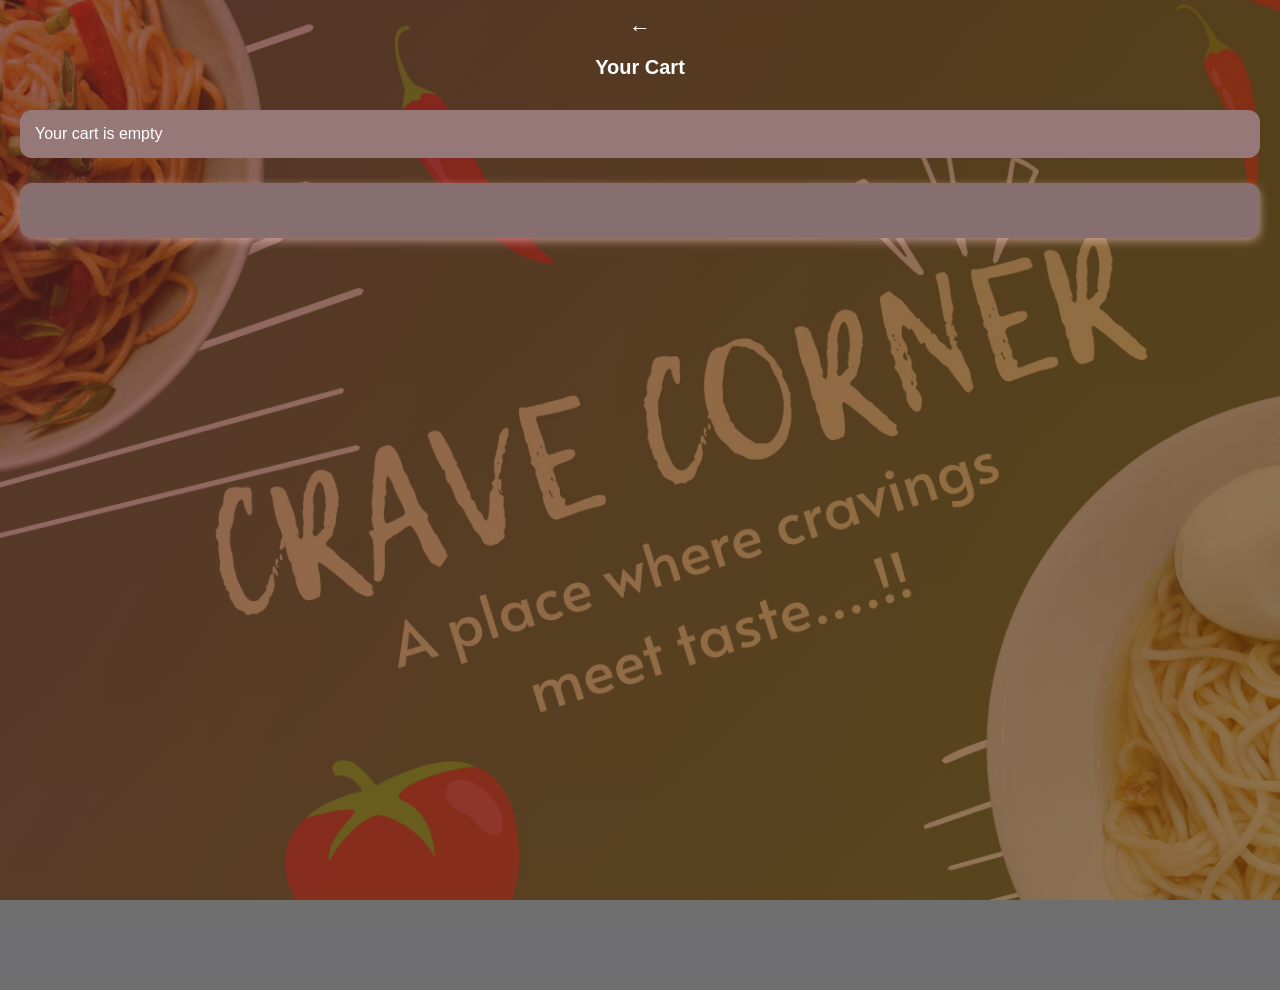
<file: cart.html>
<!DOCTYPE html>
<html lang="en">
<head>
  <meta charset="UTF-8">
  <meta name="viewport" content="width=device-width,initial-scale=1.0">
  <title>Your Cart</title>
  <link rel="stylesheet" href="style.css">
</head>
<body>
  <header class="topbar">
    <a href="index.html" class="back">←</a>
    <h1>Your Cart</h1>
  </header>

  <main class="container">
    <section id="cartItems" class="cart-items"></section>

    <section class="checkout-box">
      <div id="summary"></div>
      <a id="proceed" class="btn primary" href="checkout.html">Proceed to Checkout</a>
    </section>
  </main>

  <script src="cart.js"></script>
</body>
</html>
</file>
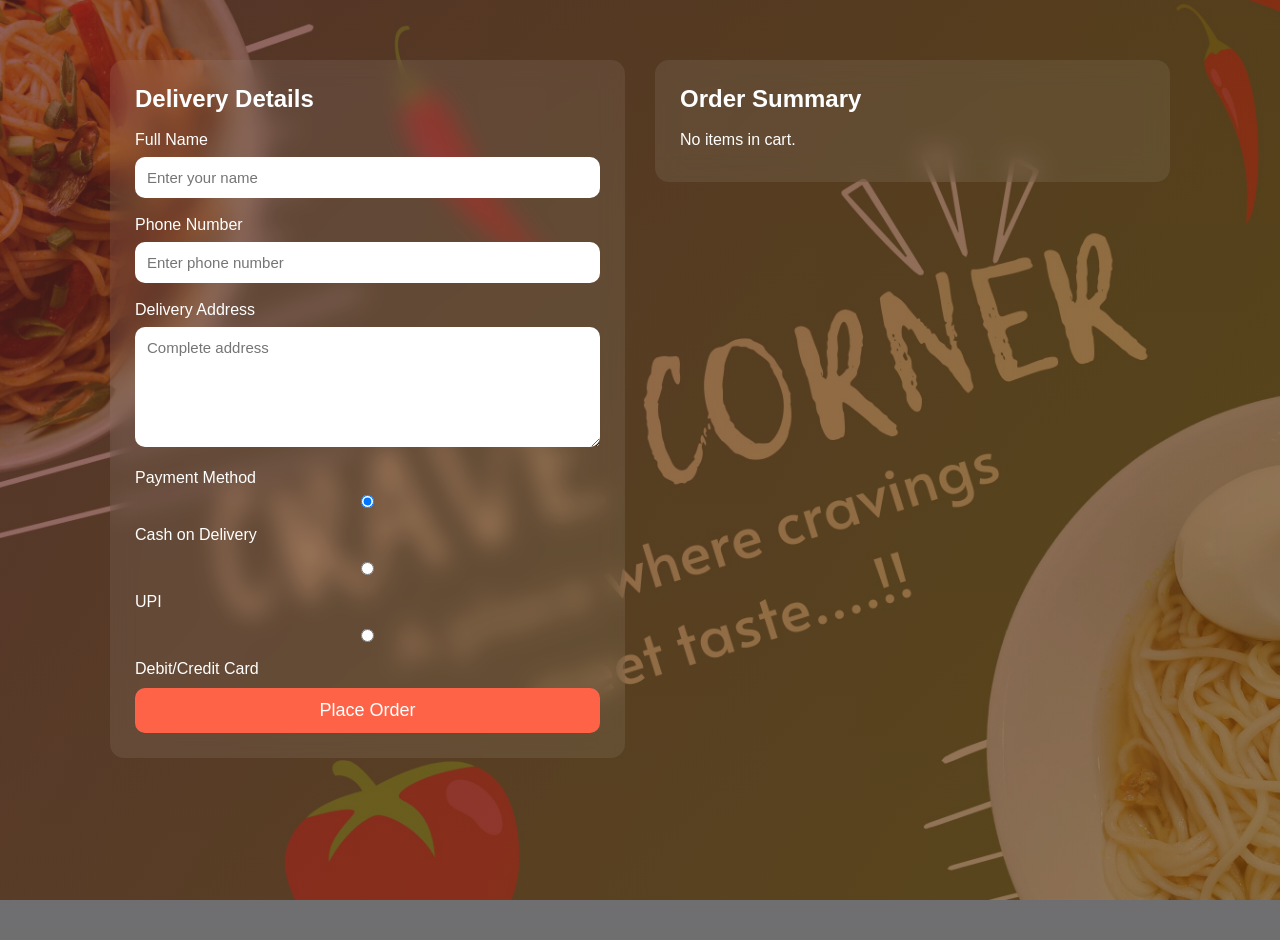
<file: checkout.html>
<!DOCTYPE html>
<html lang="en">
<head>
  <meta charset="UTF-8">
  <meta name="viewport" content="width=device-width, initial-scale=1.0">
  <title>Checkout</title>
  <link rel="stylesheet" href="style.css">
</head>

<body>

  <div class="checkout-wrapper">

    <!-- LEFT : FORM -->
    <div class="checkout-left">
      <h2>Delivery Details</h2>

      <form id="checkoutForm">

        <label>Full Name</label>
        <input id="custName" type="text" placeholder="Enter your name">

        <label>Phone Number</label>
        <input id="custPhone" type="text" placeholder="Enter phone number">

        <label>Delivery Address</label>
        <textarea id="custAddress" placeholder="Complete address"></textarea>

        <label>Payment Method</label>
        <div class="payment-options">
          <label><input type="radio" name="pay" value="cod" checked> Cash on Delivery</label>
          <label><input type="radio" name="pay" value="upi"> UPI</label>
          <label><input type="radio" name="pay" value="card"> Debit/Credit Card</label>
        </div>

        <button class="place-order-btn">Place Order</button>
      </form>
    </div>

    <!-- RIGHT : ORDER SUMMARY -->
    <div class="checkout-right">
      <h2>Order Summary</h2>
      <div id="orderSummary"></div>
    </div>

  </div>

  <script src="checkout.js"></script>
  <script src="cart.js"></script> <!-- your existing cart functions -->
</body>
</html>
</file>
<file: style.css>
/* ------------------------------------ */
/* GLOBAL STYLES + BACKGROUND */
/* ------------------------------------ */
* {
    box-sizing: border-box;
    font-family: 'Poppins', sans-serif;
    margin: 0;
    padding: 0;
}

/* ----------------------- */
/* BODY + BACKGROUND IMAGE */
/* ----------------------- */
body {
    font-family: "Poppins", sans-serif;
    color: #fff;
    margin: 0;
    min-height: 100vh;

    /* Background image + gradient overlay */
    background: 
        linear-gradient(180deg, rgba(7,7,8,0.6), rgba(15,15,17,0.6)),
        url("crave-banner.jpg") no-repeat center center fixed;
    background-size: cover;

    animation: fadeIn 1s ease-in;
    position: relative;
    transition: background 0.5s ease, background-position 0.1s;
}

/* Extra color overlay for effect */
body::before {
    content: "";
    position: fixed;
    top: 0;
    left: 0;
    width: 100%;
    height: 100%;
    background: linear-gradient(120deg, rgba(255,80,80,0.25), rgba(255,150,0,0.25));
    z-index: -1;
}

/* Fade in animation */
@keyframes fadeIn {
    from { opacity: 0; }
    to { opacity: 1; }
}


/* ------------------------------------ */
/* TOPBAR + SEARCH + FILTERS */
.topbar {
    position: fixed;
    top: 0;
    left: 0;
    width: 100%;
    padding: 16px 24px;
    display: flex;
    flex-direction: column;
    gap: 12px;
    background: transparent !important;  /* no shadow */
    box-shadow: none !important;         /* remove dark shadow */
    z-index: 10;
}


.topbar h1 {
    font-size: 20px;
}

/* Search box */
.search-wrap input {
    width: 100%;
    padding: 10px;
    border-radius: 8px;
    border: 1px solid rgba(255,255,255,0.2);
    background: rgba(255,255,255,0.1);
    color: #302020;
    outline: none;
}

/* Filter buttons */
.filters {
    display: flex;
    gap: 10px;
    flex-wrap: wrap;
}

.filters button {
    padding: 8px 14px;
    border-radius: 30px;
    border: none;
    cursor: pointer;
    background: rgba(255,255,255,0.15);
    color: #fff;
    transition: 0.3s;
}

.filters button.active {
    background: #ff7043;
    color: #111;
}

/* ------------------------------------ */
/* HERO SECTION */
.hero {
    margin-top: 180px; /* space for fixed topbar + filters */
    height: calc(100vh - 180px);
    display: flex;
    flex-direction: column;
    align-items: center;
    justify-content: center;
    text-align: center;
    text-shadow: 0 3px 12px rgba(0,0,0,0.8);
}

.hero h1 {
    font-size: 42px;
    font-weight: 700;
}

.hero p {
    font-size: 18px;
    margin-top: 10px;
    opacity: 0.85;
}

/* ------------------------------------ */
/* GLASS UI ELEMENTS */
.card, .item {
    backdrop-filter: blur(12px);
    background: rgba(255, 255, 255, 0.07);
}

/* remove container blur */
.container {
    backdrop-filter: none !important;
    background: transparent !important;
}


.item:hover, .card:hover {
    transform: translateY(-5px) scale(1.02);
    box-shadow: 0 10px 20px rgba(0,0,0,0.35);
}

/* ------------------------------------ */
/* GRID + CARD STRUCTURE */
.grid {
    display: grid;
    grid-template-columns: repeat(auto-fill, minmax(220px, 1fr));
    gap: 16px;
}

.card {
    background: rgba(0,0,0,0.45);
    padding: 12px;
    border-radius: 12px;
    text-align: left;
}

.card img {
    width: 100%;
    height: 140px;
    object-fit: cover;
    border-radius: 10px;
}

.card h3 {
    margin: 10px 0 6px;
}

.card p {
    margin: 0;
    font-size: 13px;
    color: #bbb;
}

/* Buttons */
.btn {
    display: inline-block;
    padding: 8px 14px;
    border-radius: 8px;
    border: none;
    cursor: pointer;
    background: #ff7043;
    color: #f7b7b7;
    text-decoration: none;
    font-weight: bold;
}
/* ------------------- */
/* FLOATING CART CONTAINER */
.floating-cart {
    position: fixed;
    bottom: 22px;
    right: 22px;
    background: rgba(255,77,77,0.95);
    color: #fff;
    width: 300px;                   /* fixed width */
    max-height: 400px;              /* scroll if too many items */
    padding: 16px;
    border-radius: 20px;
    box-shadow: 0 8px 20px rgba(255,0,0,0.5);
    overflow-y: auto;               /* scroll when items overflow */
    z-index: 20;
    display: flex;
    flex-direction: column;
    gap: 12px;                       /* space between items */
}

/* CART ITEM ROW */
.floating-cart .cart-item {
    display: flex;
    justify-content: space-between;
    align-items: center;
    background: rgba(255,255,255,0.1);
    padding: 10px 12px;
    border-radius: 12px;
    transition: background 0.2s;
}

.floating-cart .cart-item:hover {
    background: rgba(255,255,255,0.2);
}

/* ITEM INFO */
.cart-item .item-info {
    display: flex;
    flex-direction: column;
}

.cart-item .item-info .name {
    font-weight: bold;
}

.cart-item .item-info .price {
    font-size: 13px;
    opacity: 0.8;
}

/* QUANTITY BUTTONS */
.cart-item .quantity {
    display: flex;
    align-items: center;
    gap: 6px;
}

.cart-item .quantity button {
    background: #ff914d;
    border: none;
    color: #fff;
    padding: 4px 8px;
    border-radius: 6px;
    cursor: pointer;
    font-weight: bold;
}

.cart-item .quantity span {
    min-width: 20px;
    text-align: center;
}

/* REMOVE BUTTON */
.cart-item .remove-btn {
    background: transparent;
    border: none;
    color: #fff;
    font-size: 16px;
    cursor: pointer;
    margin-left: 8px;
    text-align: left;
}

/* CART FOOTER (TOTAL + CHECKOUT) */
.floating-cart .cart-footer {
    margin-top: 12px;
    display: flex;
    justify-content: space-between;
    align-items: center;
}

.floating-cart .cart-footer .total {
    font-weight: bold;
}

.floating-cart .cart-footer .checkout-btn {
    background: #fff;
    color: #ff4d4d;
    padding: 8px 14px;
    border-radius: 12px;
    font-weight: bold;
    cursor: pointer;
}



.menu-section {
    background: rgba(0, 0, 0, 0.55);
    backdrop-filter: blur(8px);
    padding: 20px;
    border-radius: 20px;
    margin-top: 20px;
}

.section-divider {
    width: 100%;
    height: 2px;
    background: rgba(255,255,255,0.2);
    margin: 25px 0;
}

.menu-item {
    display: flex;
    justify-content: space-between;
    align-items: center;
    background: rgba(255, 255, 255, 0.15);
    padding: 14px 16px;
    border-radius: 12px;
    margin-bottom: 14px;  /* spacing between items */
}

.menu-item .meta {
    display: flex;
    flex-direction: column;
    gap: 5px;
}

.menu-item strong {
    font-size: 16px;
    color: white;
}

.menu-item button {
    padding: 6px 12px;
    background: #ff914d;
    border: none;
    border-radius: 8px;
    font-weight: bold;
    color: white;
    cursor: pointer;
}

.menu-item button:active {
    transform: scale(0.95);
}

/* styles.css */
.category-btn {
    transition: transform 0.3s ease, box-shadow 0.3s ease;
}

.category-btn:hover {
    transform: scale(1.05);
    box-shadow: 0 5px 15px rgba(0,0,0,0.3);
}

.category-btn.active {
    background-color: #ff6b6b;
    color: #fff;
    transform: scale(1.1);
}

.restaurant-card {
    opacity: 0;
    transform: translateY(20px);
    transition: opacity 0.5s ease, transform 0.5s ease;
}

.restaurant-card.show {
    opacity: 1;
    transform: translateY(0);
}

body {
    transition: background 0.5s ease;
}

.fade-enter {
    opacity: 0;
}

.fade-enter-active {
    opacity: 1;
    transition: opacity 0.5s;
}

.fade-exit {
    opacity: 1;
}

.fade-exit-active {
    opacity: 0;
    transition: opacity 0.5s;
}

button:active {
    transform: scale(0.95);
}

/* ---------------- CART PAGE FIX (CLEAN + ALIGNED UI) ---------------- */

.topbar {
    display: flex;
    align-items: center;
    gap: 15px;
    padding: 15px 20px;
    background: #ff6b6b;
    color: white;
}

.topbar .back {
    color: white;
    font-size: 22px;
    text-decoration: none;
    font-weight: bold;
}

.container {
    padding: 20px;
    margin-top: 90px !important; /* pushes items below the fixed header */
}

/* Cart Items Container */
.cart-items {
    display: flex;
    flex-direction: column;
    gap: 15px;
    position: relative;
    z-index: 5;
}

/* One Cart Item */
.cart-items .cart-item {
    display: flex;
    justify-content: space-between;
    align-items: center;
    background: #967878 !important;
    padding: 15px !important;
    border-radius: 12px;
}


/* Item name + price column */
.cart-left {
    display: flex;
    flex-direction: column;
}

.cart-left h3 {
    margin: 0;
    font-size: 16px;
    color: #333;
    font-weight: 600;
}

.cart-left p {
    margin: 5px 0 0;
    color: #555;
    font-size: 14px;
}

/* Quantity Controls */
.qty-controls {
    display: flex;
    align-items: center;
    gap: 10px;
    min-width: 90px;
}

.qty-controls button {
    width: 28px;
    height: 28px;
    background: #e46363;
    color: rgb(241, 235, 235);
    border: none;
    border-radius: 6px;
    font-size: 18px;
    position: relative;
    z-index: 20;
}

/* Checkout Summary Box */
.checkout-box {
    margin-top: 25px;
    padding: 20px;
    background: #886f6f;
    border-radius: 12px;
    box-shadow: 0 3px 10px rgba(247, 197, 197, 0.575);
}

#summary {
    font-size: 16px;
    font-weight: 600;
    color: #ebcccc;
    margin-bottom: 15px;
}

/* Proceed Button */
.btn.primary {
    display: block;
    background: #bb7c7c;
    color: white !important;
    text-align: center;
    padding: 12px 0;
    border-radius: 10px;
    font-size: 18px;
    text-decoration: none;
}
#cartButton {
    width: 75px;   /* set your desired width */
    padding: 10px 0;
    border-radius: 12px;
}

.dish-results {
  position: absolute;
  top: 75px;
  left: 50%;
  transform: translateX(-50%);
  width: 90%;
  background: white;
  border-radius: 12px;
  padding: 10px;
  box-shadow: 0 5px 15px rgba(0,0,0,0.2);
  z-index: 999;
  display: none;
  max-height: 350px;
  overflow-y: auto;
}

.dish-card {
  display: flex;
  align-items: center;
  gap: 15px;
  padding: 10px;
  border-bottom: 1px solid #eee;
}

.dish-card img {
  width: 70px;
  height: 70px;
  border-radius: 10px;
  object-fit: cover;
}

.dish-card h4 {
  margin: 0;
  font-size: 16px;
}

.dish-card p {
  margin: 2px 0;
  color: #555;
}

.dish-card .btn {
  margin-left: auto;
  background: #ff4d4d;
  padding: 6px 12px;
  color: white;
  border-radius: 6px;
  font-size: 13px;
}

.dish-card {
  display: flex;
  gap: 12px;
  padding: 12px;
  margin: 10px 0;
  border-radius: 10px;
  background: #fff;
  box-shadow: 0 2px 6px rgba(0,0,0,0.1);
}

.dish-img {
  width: 80px;
  height: 80px;
  border-radius: 8px;
  object-fit: cover;
}

.dish-info h3 {
  color: #333;   /* or black */
  margin: 0;
  font-size: 18px;
  font-weight: 600;
}


.view-btn {
  margin-top: 8px;
  background: #ff4d6d;
  color: white;
  padding: 6px 12px;
  border-radius: 6px;
  border: none;
  cursor: pointer;
}

.dish-img {
  width: 80px;
  height: 80px;
  border-radius: 10px;
  object-fit: cover;
  margin-right: 10px;
}
.menu-item {
  display: flex;
  align-items: center;
  justify-content: space-between;
  gap: 10px;
  padding: 12px;
  border-bottom: 1px solid #eee;
}

/* WRAPPER – TWO COLUMNS */
.checkout-wrapper {
  display: flex;
  justify-content: space-between;
  gap: 20px;
  padding: 20px;
}

/* LEFT SECTION (FORM) */
.left-section {
  flex: 1;
  background: #fff;
  padding: 20px;
  border-radius: 12px;
  box-shadow: 0 0 10px rgba(0,0,0,0.1);
  display: flex;
  flex-direction: column;
}

.left-section label {
  margin-top: 15px;
  font-weight: 600;
}

.left-section input,
.left-section textarea,
.left-section select {
  width: 100%;
  padding: 10px;
  margin-top: 6px;
  border: 1px solid #ccc;
  border-radius: 8px;
}

/* RIGHT SECTION (SUMMARY) */
.right-section {
  flex: 0.6;
  background: #fff;
  padding: 20px;
  border-radius: 12px;
  box-shadow: 0 0 10px rgba(0,0,0,0.1);
  height: fit-content;
}

#orderSummary p {
  margin: 8px 0;
}

/* BUTTON */
.btn.primary {
  background: #ff5722;
  color: white;
  border: none;
  padding: 12px;
  margin-top: 20px;
  border-radius: 10px;
  font-size: 16px;
  cursor: pointer;
}

/* WRAPPER → FLEX LAYOUT */
.checkout-wrapper {
  display: flex;
  justify-content: space-between;
  gap: 30px;
  width: 90%;
  margin: 20px auto;
  align-items: flex-start;
}

/* LEFT FORM BOX */
.left-section {
  flex: 1;
  background: #ffffff;
  padding: 25px;
  border-radius: 12px;
  box-shadow: 0 0 10px rgba(0,0,0,0.1);
}

/* RIGHT SUMMARY BOX */
.right-section {
  width: 300px;
  background: #ffffff;
  padding: 25px;
  border-radius: 12px;
  box-shadow: 0 0 10px rgba(0,0,0,0.1);
}

/* HEADINGS */
.left-section h2,
.right-section h2 {
  margin-bottom: 12px;
  font-size: 20px;
}

/* INPUT STYLING */
input, textarea, select {
  width: 100%;
  padding: 10px;
  margin: 6px 0 15px 0;
  border-radius: 8px;
  border: 1px solid #ccc;
  font-size: 15px;
}

/* BUTTON */
.btn.primary {
  width: 100%;
  background: #ff5722;
  color: white;
  border: none;
  padding: 14px;
  border-radius: 10px;
  font-size: 18px;
  cursor: pointer;
  transition: 0.2s;
}

.btn.primary:hover {
  background: #e64a19;
}

/* RESPONSIVE FOR MOBILE */
@media(max-width: 768px) {
  .checkout-wrapper {
    flex-direction: column;
  }

  .right-section {
    width: 100%;
  }
}

body {
  background: #111;
  font-family: "Poppins", sans-serif;
  color: white;
  margin: 0;
}

.checkout-wrapper {
  display: flex;
  width: 90%;
  max-width: 1100px;
  margin: 40px auto;
  gap: 30px;
}

.checkout-left, .checkout-right {
  flex: 1;
  background: rgba(255,255,255,0.08);
  padding: 25px;
  border-radius: 14px;
  backdrop-filter: blur(12px);
}

.checkout-left h2,
.checkout-right h2 {
  margin-bottom: 18px;
}

input, textarea {
  width: 100%;
  padding: 12px;
  margin: 8px 0 18px;
  border-radius: 10px;
  border: none;
  outline: none;
}

textarea {
  height: 120px;
}

.payment-options label {
  display: block;
  margin-bottom: 10px;
}

.place-order-btn {
  width: 100%;
  background: tomato;
  padding: 12px;
  border: none;
  border-radius: 10px;
  color: white;
  font-size: 18px;
  cursor: pointer;
}

.total {
  margin-top: 15px;
  font-size: 20px;
  font-weight: bold;
}



/* RESPONSIVE (Mobile) */
@media(max-width: 700px) {
  .checkout-wrapper {
    flex-direction: column;
  }
}





/* ------------------------------------ */
/* RESPONSIVE */
@media (max-width: 520px) {
    .grid {
        grid-template-columns: 1fr;
    }
}
@media (max-width: 520px) {
  .container {
     margin-top: 110px !important;
  }
}

/* ========================================================= */
/* GLOBAL + RESET */
/* ========================================================= */
* {
    box-sizing: border-box;
    margin: 0;
    padding: 0;
    font-family: "Poppins", sans-serif;
}

body {
    color: #fff;
    min-height: 100vh;
    transition: background 0.5s ease;
    animation: fadeIn 1s ease-in;

    background:
        linear-gradient(180deg, rgba(7,7,8,0.6), rgba(15,15,17,0.6)),
        url("crave-banner.jpg") center/cover fixed no-repeat;
    position: relative;
}

/* Light color overlay */
body::before {
    content: "";
    position: fixed;
    inset: 0;
    background: linear-gradient(120deg, rgba(255,80,80,0.25), rgba(255,150,0,0.25));
    z-index: -1;
}

@keyframes fadeIn { from {opacity:0;} to {opacity:1;} }
</file>
